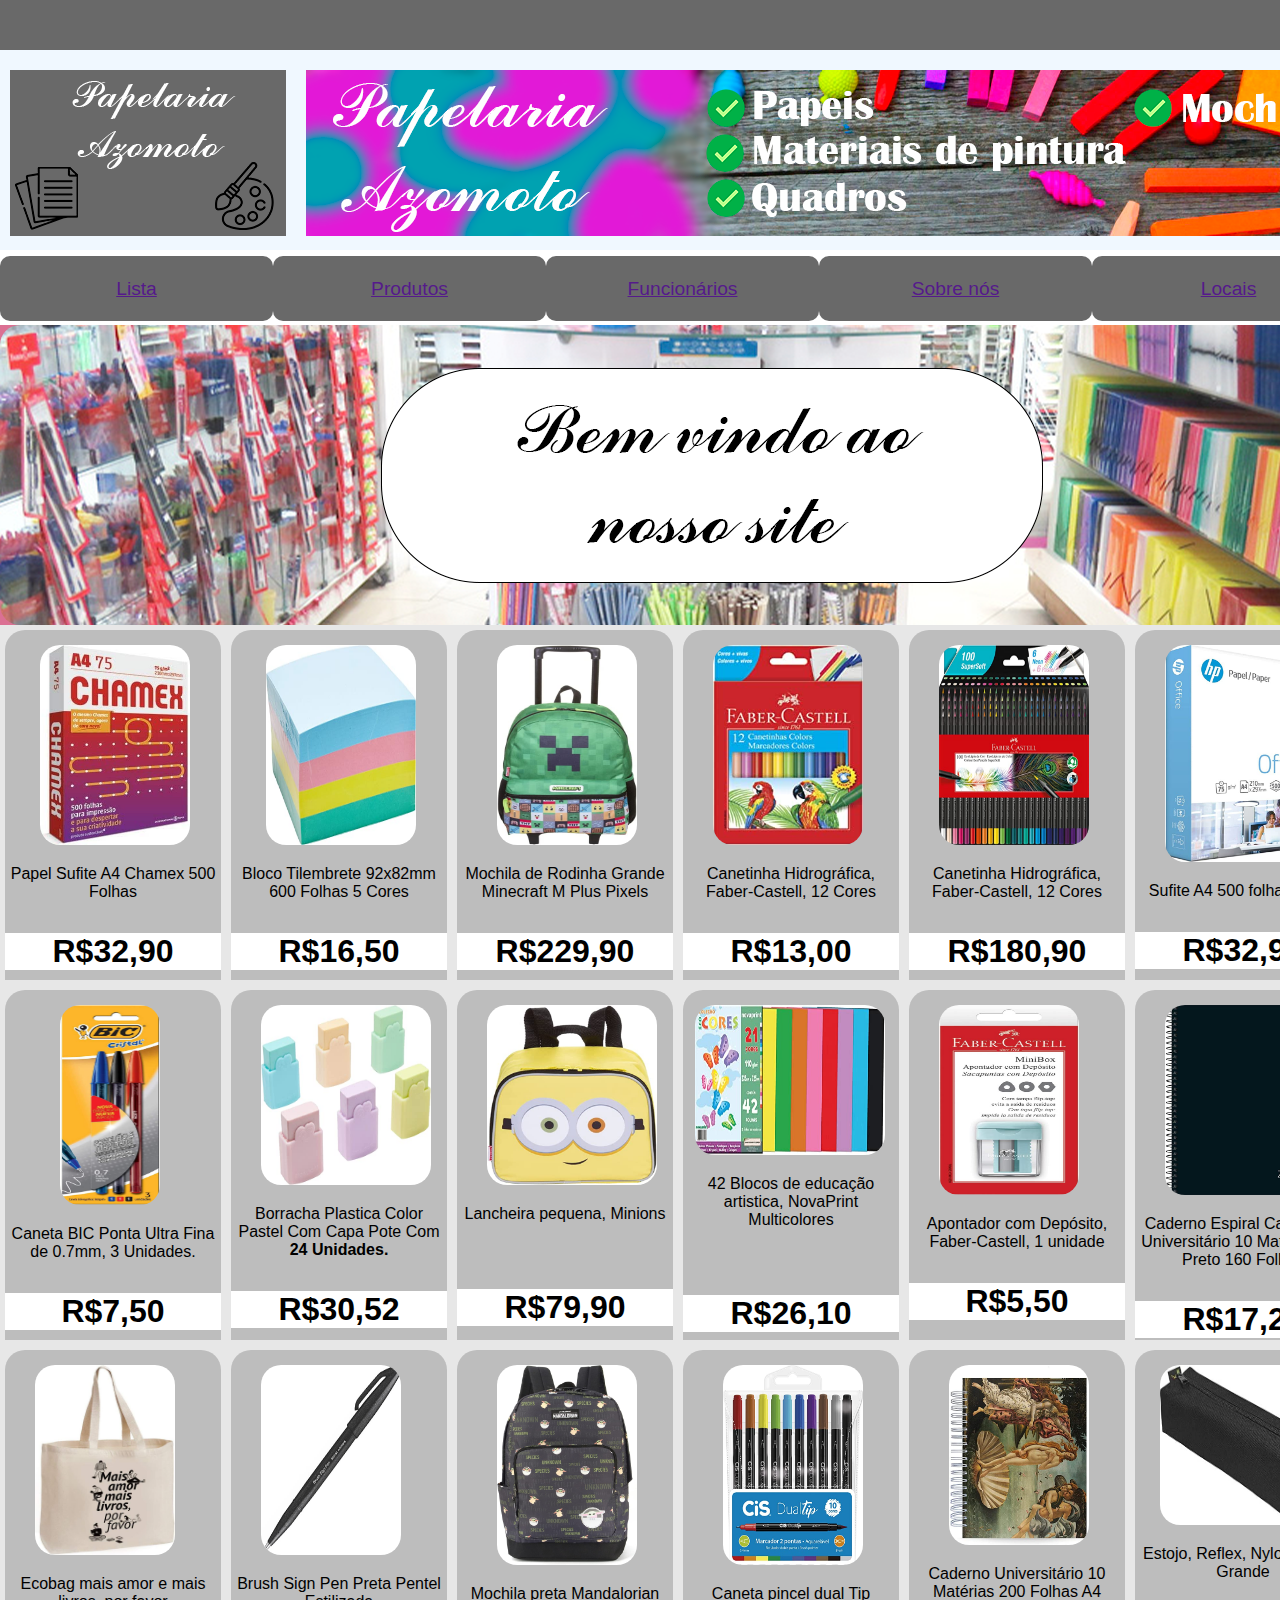
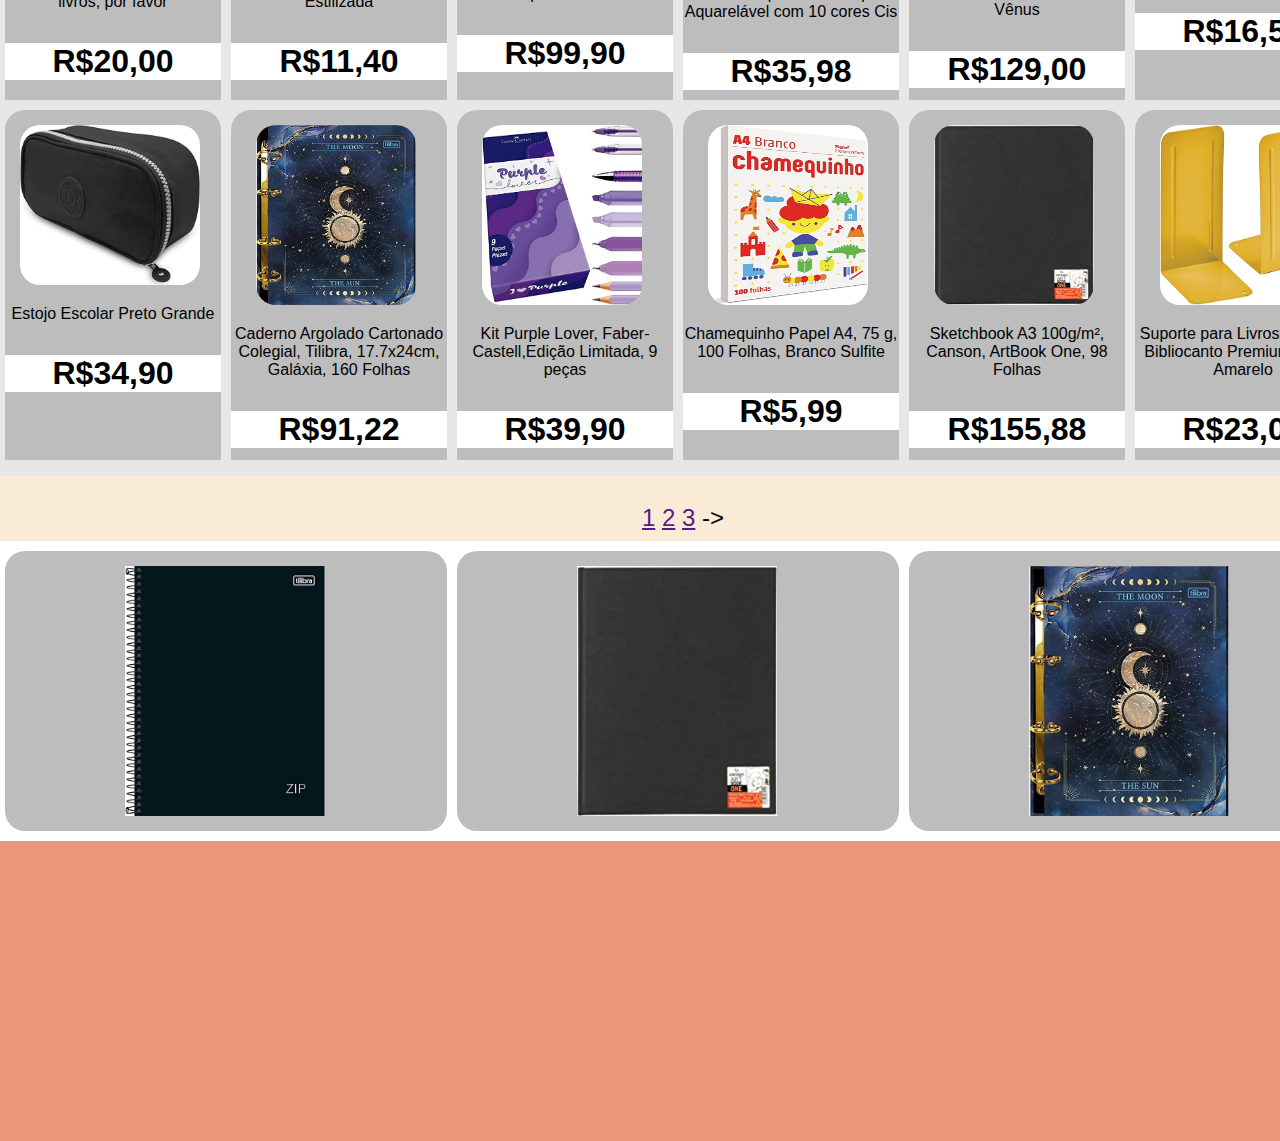
<file: index.html>
<!DOCTYPE html>
<html lang="pt-br">

<head>
    <meta charset="UTF-8">
    <meta http-equiv="X-UA-Compatible" content="IE=edge">
    <meta name="viewport" content="width=device-width, initial-scale=1.0">
    <link rel="stylesheet" href="style.css">
    <link rel="shortcut icon" href="img/papel.png" type="image/x-icon">
    <title>Papelaria Azomoto</title>
</head>

<body>
    <div class="Topo">
        <div class="MenuTransparente">
            <div class="logo">

            </div>
            <div class="banner">

            </div>
        </div>
    </div>
    <div class="menu">
        <div class="nav">
            <br>
            <a href="">Lista</a>
        </div>
        <div class="nav">
            <br>
            <a href="">Produtos</a>
        </div>
        <div class="nav">
            <br>
            <a href="">Funcionários</a>
        </div>
        <div class="nav">
            <br>
            <a href="">Sobre nós</a>
        </div>
        <div class="nav">
            <br>
            <a href="">Locais</a>
        </div>
    </div>
    <div class="banner2">
        <img src="img/Banner principal.png" alt="" style="border-radius: 20px;">
    </div>
    <div class="BackgroundProdutos">
        <div class="Produto">
            <a href="https://www.amazon.com.br/Papel-sulfite-chamex-office-A4/dp/B01CZXF4XW/ref=asc_df_B01CZXF4XW/?tag=googleshopp00-20&linkCode=df0&hvadid=379816281287&hvpos=&hvnetw=g&hvrand=5724113279226661676&hvpone=&hvptwo=&hvqmt=&hvdev=c&hvdvcmdl=&hvlocint=&hvlocphy=1001736&hvtargid=pla-809752015590&psc=1" target="_blank"><img class="ProdutoS" src="img/papel sufite a4 chamex 500 folhas.jpg" alt=""></a>
            <br>
            <p>Papel Sufite A4 Chamex 500 Folhas</p>
            <p class="preco"><b>R$32,90</b></p>
        </div>
        <div class="Produto">
            <a href="https://www.amazon.com.br/Bloco-Tilembrete-Tilibra-2019-pacote/dp/B077HYDS8H/ref=sr_1_5?c=ts&keywords=Pap%C3%A9is+e+Papelaria+de+Escrit%C3%B3rio&qid=1680740009&s=office&sr=1-5&ts_id=17095641011" target="_blank"><img class="ProdutoS" src="img/bloco tilembrete.jpg" alt=""></a>
            <br>
            <p>Bloco Tilembrete 92x82mm 600 Folhas 5 Cores</p>
            <p class="preco"><b>R$16,50</b></p>
        </div>
        <div class="Produto">
            <a href="https://www.amazon.com.br/Mochila-Rodinha-Grande-Minecraft-Pixels/dp/B0BKH5SKXD?ref_=Oct_d_orecs_d_17355098011_5&pd_rd_w=219qA&content-id=amzn1.sym.f5858b16-c6e3-40a9-b535-55ae1c0f985e&pf_rd_p=f5858b16-c6e3-40a9-b535-55ae1c0f985e&pf_rd_r=WS01TGP6XZ3DZ1P87AQ7&pd_rd_wg=1T0vg&pd_rd_r=3b6e7120-882e-4e46-bb61-2b446d689694&pd_rd_i=B0BKH5SKXD" target="_blank"><img class="ProdutoS" src="img/mochila de rodinhas minecraft.jpg" style="width: 140px; height: 200px; margin-left: 40px;" alt=""></a>
            <br>
            <p>Mochila de Rodinha Grande Minecraft M Plus Pixels</p>
            <p class="preco"><b>R$229,90</b></p>
        </div>
        <div class="Produto">
            <a href="https://www.amazon.com.br/Canetinha-Estojo-Faber-Castell-15-0112CZF-Multicor/dp/B077J2FKQN/ref=pd_day0fbt_img_sccl_1/146-2093660-3009661?pd_rd_w=rpQaE&content-id=amzn1.sym.1736716f-ff26-43f2-a5a8-44cc26e3ddf3&pf_rd_p=1736716f-ff26-43f2-a5a8-44cc26e3ddf3&pf_rd_r=41E08WZWANQCE1QW5KWC&pd_rd_wg=3mBjk&pd_rd_r=0949606e-3ffa-4d2e-87d7-49c6efe2d49f&pd_rd_i=B077J2FKQN&th=1" target="_blank"><img class="ProdutoS" src="img/canetinha hidrografica faber castell.jpg" style="width: 150px; margin-left: 30px;"  alt=""></a>
            <br>
            <p>Canetinha Hidrográfica, Faber-Castell, 12 Cores</p>
            <p class="preco"><b>R$13,00</b></p>
        </div>
        <div class="Produto">
            <a href="https://www.amazon.com.br/L%C3%A1pis-Faber-Castell-EcoL%C3%A1pis-Supersoft-1207100SOFT/dp/B09428M1JF?ref_=Oct_d_otopr_d_17095643011_2&pd_rd_w=kcGjT&content-id=amzn1.sym.031e7a3f-ff8f-40d1-9756-b07da0b07bc7&pf_rd_p=031e7a3f-ff8f-40d1-9756-b07da0b07bc7&pf_rd_r=1H71GQMSVYDDRC4QXS4B&pd_rd_wg=IsSQy&pd_rd_r=38a7dd43-ac20-42c0-a82c-0518f3c60dc7&pd_rd_i=B09428M1JF" target="_blank"><img class="ProdutoS" src="img/lapis de cor faber castell 100 cores.jpg" style="width: 150px; margin-left: 30px;"  alt=""></a>
            <br>
            <p>Canetinha Hidrográfica, Faber-Castell, 12 Cores</p>
            <p class="preco"><b>R$180,90</b></p>
        </div>
        <div class="Produto">
            <a href="https://www.amazon.com.br/Papel-Sulfite-HP-OFFICE-Folhas/dp/B076954JTT/ref=sr_1_16?c=ts&keywords=Pap%C3%A9is+e+Papelaria+de+Escrit%C3%B3rio&qid=1680740009&s=office&sr=1-16&ts_id=17095641011" target="_blank"><img class="ProdutoS" src="img/Sufite a4 500 folhas office.jpg" style="width: 150px; height: 217px; margin-left: 30px;"  alt=""></a>
            <br>
            <p>Sufite A4 500 folhas Office</p>
            <p class="preco"><b>R$32,90</b></p>
        </div>
        <div class="Produto">
            <a href="https://www.amazon.com.br/Caneta-Cristal-BIC-902487-Multicolor/dp/B0778PYC5V?ref_=Oct_d_omg_d_17095643011_0&pd_rd_w=HVfMA&content-id=amzn1.sym.8f049afe-8f70-4648-900e-aa70110e6bf8&pf_rd_p=8f049afe-8f70-4648-900e-aa70110e6bf8&pf_rd_r=1H71GQMSVYDDRC4QXS4B&pd_rd_wg=IsSQy&pd_rd_r=38a7dd43-ac20-42c0-a82c-0518f3c60dc7&pd_rd_i=B0778PYC5V" target="_blank"><img class="ProdutoS" src="img/3 canetas esferograficas bic.jpg" style="width: 100px; height: 200px; margin-left: 55px;"  alt=""></a>
            <br>
            <p>Caneta BIC Ponta Ultra Fina de 0.7mm, 3 Unidades.</p>
            <p class="preco"><b>R$7,50</b></p>
        </div>
        <div class="Produto">
            <a href="https://www.amazon.com.br/Borracha-Colorida-Plastica-Color-Pastel/dp/B07Z9TZNFB?ref_=Oct_d_omg_d_17095643011_5&pd_rd_w=HVfMA&content-id=amzn1.sym.8f049afe-8f70-4648-900e-aa70110e6bf8&pf_rd_p=8f049afe-8f70-4648-900e-aa70110e6bf8&pf_rd_r=1H71GQMSVYDDRC4QXS4B&pd_rd_wg=IsSQy&pd_rd_r=38a7dd43-ac20-42c0-a82c-0518f3c60dc7&pd_rd_i=B07Z9TZNFB" target="_blank"><img class="ProdutoS" src="img/borrachas pastel.jpg" style="width: 170px; height: 180px; margin-left: 30px;"  alt=""></a>
            <br>
            <p>Borracha Plastica Color Pastel Com Capa Pote Com <b>24 Unidades.</b></p>
            <p class="preco"><b>R$30,52</b></p>
        </div>
        <div class="Produto">
            <a href="https://www.amazon.com.br/Sestini-066084-00-Lancheira-Pequena-Minions/dp/B0BKH6S6ZL/ref=d_pd_sbs_sccl_3_5/146-2093660-3009661?pd_rd_w=uk4bm&content-id=amzn1.sym.d5ffa5eb-c14b-4098-a3c1-e33e4cc20b5c&pf_rd_p=d5ffa5eb-c14b-4098-a3c1-e33e4cc20b5c&pf_rd_r=41E08WZWANQCE1QW5KWC&pd_rd_wg=3mBjk&pd_rd_r=0949606e-3ffa-4d2e-87d7-49c6efe2d49f&pd_rd_i=B0BKH6S6ZL&psc=1" target="_blank"><img class="ProdutoS" src="img/lancheira minions.jpg" style="width: 170px; height: 180px; margin-left: 30px;"  alt=""></a>
            <br>
            <p>Lancheira pequena, Minions</p>
            <br>
            <p class="preco"><b>R$79,90</b></p>
        </div>
        <div class="Produto">
            <a href="https://www.amazon.com.br/Novaprint-ECCV00001-Educa%C3%A7%C3%A3o-Art%C3%ADstica-Multicolor/dp/B077P1Y2GT/ref=sr_1_22?c=ts&keywords=Pap%C3%A9is+e+Papelaria+de+Escrit%C3%B3rio&qid=1680740009&s=office&sr=1-22&ts_id=17095641011" target="_blank"><img class="ProdutoS" src="img/Bloco para educacao artistica.jpg" style="width: 190px; height: 150px; margin-left: 12px;"  alt=""></a>
            <br>
            <p>42 Blocos de educação artistica, NovaPrint Multicolores</p>
            <br>
            <p class="preco"><b>R$26,10</b></p>
        </div>
        <div class="Produto">
            <a href="https://www.amazon.com.br/Apontador-Dep%C3%B3sito-Faber-Castell-SM-MINIBOX/dp/B07FMRC7N7/ref=lp_17095643011_1_6?sbo=RZvfv%2F%2FHxDF%2BO5021pAnSA%3D%3D" target="_blank"><img class="ProdutoS" src="img/Apontador faber castell.jpg" style="width: 140px; height: 190px; margin-left: 30px;"  alt=""></a>
            <br>
            <p>Apontador com Depósito, Faber-Castell, 1 unidade</p>
            <p class="preco"><b>R$5,50</b></p>
        </div>
        <div class="Produto">
            <a href="https://www.amazon.com.br/Caderno-Universit%C3%A1rio-Tilibra-305421-Mat%C3%A9rias/dp/B07VFWFS4P/ref=pd_bxgy_img_sccl_1/146-2093660-3009661?pd_rd_w=rIscn&content-id=amzn1.sym.758f3509-df88-4265-806c-565a738dc05d&pf_rd_p=758f3509-df88-4265-806c-565a738dc05d&pf_rd_r=Z2JZQG0VYPKWCA9PY8H3&pd_rd_wg=VD0Ap&pd_rd_r=b23fd52f-b340-49e5-aebf-77c6aa922d97&pd_rd_i=B07VFWFS4P&psc=1" target="_blank"><img class="ProdutoS" src="img/Caderno espiral preto.jpg" style="width: 140px; height: 190px; margin-left: 30px;"  alt=""></a>
            <br>
            <p>Caderno Espiral Capa Dura Universitário 10 Matérias Zip Preto 160 Folhas</p>
            <p class="preco"><b>R$17,20</b></p>
        </div>
        <div class="Produto">
            <a href="https://www.amazon.com.br/Ecobag-Mais-amor-livros-favor/dp/B07Z6KSSC4?ref_=Oct_d_omwf_d_17355098011_0&pd_rd_w=raJCN&content-id=amzn1.sym.4590ba3b-00e4-464f-b7cf-275065c7bc70&pf_rd_p=4590ba3b-00e4-464f-b7cf-275065c7bc70&pf_rd_r=WS01TGP6XZ3DZ1P87AQ7&pd_rd_wg=1T0vg&pd_rd_r=3b6e7120-882e-4e46-bb61-2b446d689694&pd_rd_i=B07Z6KSSC4" target="_blank"><img class="ProdutoS" src="img/ecobag.jpg" style="width: 140px; height: 190px; margin-left: 30px;"  alt=""></a>
            <br>
            <p>Ecobag mais amor e mais livros, por favor</p>
            <p class="preco"><b>R$20,00</b></p>
        </div>
        <div class="Produto">
            <a href="https://www.amazon.com.br/Brush-Sign-Pen-Preta-Pentel/dp/B08C5LB5L8/ref=sr_1_23?qid=1680743059&s=office&sr=1-23&th=1" target="_blank"><img class="ProdutoS" src="img/Brush Pen Preta.jpg" style="width: 140px; height: 190px; margin-left: 30px;"  alt=""></a>
            <br>
            <p>Brush Sign Pen Preta Pentel Estilizada</p>
            <p class="preco"><b>R$11,40</b></p>
        </div>
        <div class="Produto">
            <a href="https://www.amazon.com.br/WHITELISTED-MS46445ML-VD-Mochila-costa/dp/B0BHKVHK53/ref=d_pd_sbs_sccl_3_7/146-2093660-3009661?pd_rd_w=uk4bm&content-id=amzn1.sym.d5ffa5eb-c14b-4098-a3c1-e33e4cc20b5c&pf_rd_p=d5ffa5eb-c14b-4098-a3c1-e33e4cc20b5c&pf_rd_r=41E08WZWANQCE1QW5KWC&pd_rd_wg=3mBjk&pd_rd_r=0949606e-3ffa-4d2e-87d7-49c6efe2d49f&pd_rd_i=B0BHKVHK53&psc=1" target="_blank"><img class="ProdutoS" src="img/Mochila mandalorian.jpg" style="width: 140px; height: 200px; margin-left: 40px;"  alt=""></a>
            <br>
            <p>Mochila preta Mandalorian</p>
            <p class="preco"><b>R$99,90</b></p>
        </div>
        <div class="Produto">
            <a href="https://www.amazon.com.br/Caneta-Pincel-dual-Aquarel%C3%A1vel-cores/dp/B07YNFH6W3/ref=d_pd_sbs_sccl_3_20/146-2093660-3009661?pd_rd_w=NZHN5&content-id=amzn1.sym.d5ffa5eb-c14b-4098-a3c1-e33e4cc20b5c&pf_rd_p=d5ffa5eb-c14b-4098-a3c1-e33e4cc20b5c&pf_rd_r=60D64MQGD7NQGRT95KNQ&pd_rd_wg=zu7ex&pd_rd_r=47b46a50-feda-4bb8-8aa3-e52c65421824&pd_rd_i=B07YNFH6W3&psc=1" target="_blank"><img class="ProdutoS" src="img/Caneta dualtip.jpg" style="width: 140px; height: 200px; margin-left: 40px;"  alt=""></a>
            <br>
            <p>Caneta pincel dual Tip Aquarelável com 10 cores Cis</p>
            <p class="preco"><b>R$35,98</b></p>
        </div>
        <div class="Produto">
            <a href="https://www.amazon.com.br/dp/B0BT84FQFD/ref=sspa_dk_detail_2?psc=1&pd_rd_i=B0BT84FQFD&pd_rd_w=4cQRV&content-id=amzn1.sym.dd14805d-2347-4e14-a8a3-4a68eee2b6c8&pf_rd_p=dd14805d-2347-4e14-a8a3-4a68eee2b6c8&pf_rd_r=NQCH3CVBF9XPVTSPZYEX&pd_rd_wg=BYuRp&pd_rd_r=4a7eebf2-f83f-42fb-97a3-1c66ae492a34&s=office&sp_csd=d2lkZ2V0TmFtZT1zcF9kZXRhaWw&spLa=[base64]" target="_blank"><img class="ProdutoS" src="img/caderno venus.jpg" style="width: 140px; height: 180px; margin-left: 40px;"  alt=""></a>
            <br>
            <p>Caderno Universitário 10 Matérias 200 Folhas A4 Vênus</p>
            <p class="preco"><b>R$129,00</b></p>
        </div>
        <div class="Produto">
            <a href="https://www.amazon.com.br/Estojo-Reflex-Nylon-Preto-Grande/dp/B09WN61MFN/ref=sr_1_4?__mk_pt_BR=%C3%85M%C3%85%C5%BD%C3%95%C3%91&crid=10J267YEB6QR0&keywords=Estojo&qid=1680743492&s=office&sprefix=estoj%2Coffice-products%2C214&sr=1-4" target="_blank"><img class="ProdutoS" src="img/Estojo Nylon preto.jpg" style="width: 160px; height: 160px; margin-left: 25px;"  alt=""></a>
            <br>
            <p>Estojo, Reflex, Nylon, Preto, Grande</p>
            <p class="preco"><b>R$16,57</b></p>
        </div>
        <div class="Produto">
            <a href="https://www.amazon.com.br/Masculino-Resistente-Marcadores-Lapiseiras-Apontadores/dp/B0BX78ZQ7K/ref=d_pd_sbs_sccl_3_8/146-2093660-3009661?pd_rd_w=bSLwE&content-id=amzn1.sym.d5ffa5eb-c14b-4098-a3c1-e33e4cc20b5c&pf_rd_p=d5ffa5eb-c14b-4098-a3c1-e33e4cc20b5c&pf_rd_r=3GSWJ2BB0G3RABWXAZQR&pd_rd_wg=NidkN&pd_rd_r=c2a86085-d988-4d86-9688-e3f71bf396db&pd_rd_i=B0BX78ZQ7K&psc=1" target="_blank"><img class="ProdutoS" src="img/Estojo Grande.jpg" style= "width: 180px; height: 160px; margin-left: 15px;"  alt=""></a>
            <br>
            <p>Estojo Escolar Preto Grande</p>
            <p class="preco"><b>R$34,90</b></p>
        </div>
        <div class="Produto">
            <a href="https://www.amazon.com.br/Argolado-Cartonado-Tilibra-313408-17-7x24cm/dp/B08C4MSW7N/ref=asc_df_B08C4MSW7N/?tag=googleshopp00-20&linkCode=df0&hvadid=379773094016&hvpos=&hvnetw=g&hvrand=7315587021694984466&hvpone=&hvptwo=&hvqmt=&hvdev=c&hvdvcmdl=&hvlocint=&hvlocphy=1001736&hvtargid=pla-953093782777&psc=1" target="_blank"><img class="ProdutoS" src="img/caderno the moon.jpg" style= "width: 160px; height: 180px; margin-left: 25px;"  alt=""></a>
            <br>
            <p>Caderno Argolado Cartonado Colegial, Tilibra, 17.7x24cm, Galáxia, 160 Folhas</p>
            <p class="preco"><b>R$91,22</b></p>
        </div>
        <div class="Produto">
            <a href="https://www.amazon.com.br/presente-Faber-Castell-KIT-PURPLEL-Limitada/dp/B0BL53BMY3/ref=asc_df_B0BL53BMY3/?tag=googleshopp00-20&linkCode=df0&hvadid=379723747158&hvpos=&hvnetw=g&hvrand=7315587021694984466&hvpone=&hvptwo=&hvqmt=&hvdev=c&hvdvcmdl=&hvlocint=&hvlocphy=1001736&hvtargid=pla-1967978623634&psc=1" target="_blank"><img class="ProdutoS" src="img/kit caneta roxa.jpg" style= "width: 160px; height: 180px; margin-left: 25px;"  alt=""></a>
            <br>
            <p>Kit Purple Lover, Faber-Castell,Edição Limitada, 9 peças</p>
            <p class="preco"><b>R$39,90</b></p>
        </div>
        <div class="Produto">
            <a href="https://www.amazon.com.br/dp/B076X67XSW/ref=s9_acsd_ri_bw_c2_x_0_i?pf_rd_m=A3RN7G7QC5MWSZ&pf_rd_s=merchandised-search-9&pf_rd_r=GQYYA1VPQH2ZT1TCV6K4&pf_rd_t=101&pf_rd_p=ba0dbebc-6640-4a89-8708-29fe836ee86f&pf_rd_i=16957239011" target="_blank"><img class="ProdutoS" src="img/papeis a4 chamequinho.jpg" style= "width: 160px; height: 180px; margin-left: 25px;"  alt=""></a>
            <br>
            <p>Chamequinho Papel A4, 75 g, 100 Folhas, Branco Sulfite</p>
            <p class="preco"><b>R$5,99</b></p>
        </div>
        <div class="Produto">
            <a href="https://www.amazon.com.br/dp/B008NA86ZK/ref=s9_acsd_ri_bw_c2_x_14_i?pf_rd_m=A3RN7G7QC5MWSZ&pf_rd_s=merchandised-search-11&pf_rd_r=GQYYA1VPQH2ZT1TCV6K4&pf_rd_t=101&pf_rd_p=0e7a1370-d7d4-4e94-87df-a16a8e5f2f0f&pf_rd_i=16957239011&th=1" target="_blank"><img class="ProdutoS" src="img/Sketchbook.jpg" style= "width: 160px; height: 180px; margin-left: 25px;"  alt=""></a>
            <br>
            <p>Sketchbook A3 100g/m², Canson, ArtBook One, 98 Folhas</p>
            <p class="preco"><b>R$155,88</b></p>
        </div>
        <div class="Produto">
            <a href="https://www.amazon.com.br/dp/B07NBGZHG5/ref=s9_acsd_ri_bw_c2_x_15_i?pf_rd_m=A3RN7G7QC5MWSZ&pf_rd_s=merchandised-search-11&pf_rd_r=GQYYA1VPQH2ZT1TCV6K4&pf_rd_t=101&pf_rd_p=0e7a1370-d7d4-4e94-87df-a16a8e5f2f0f&pf_rd_i=16957239011" target="_blank"><img class="ProdutoS" src="img/Suporte para livros.jpg" style= "width: 160px; height: 180px; margin-left: 25px;"  alt=""></a>
            <br>
            <p>Suporte para Livros, Acrimet, Bibliocanto Premium, 1 Par, Amarelo</p>
            <p class="preco"><b>R$23,07</b></p>
        </div>
    </div>
    <div class="Pagina">
        <br>
            <a href="">1</a>
            <a href="">2</a>
            <a href="">3</a>
            ->
    </div>
    <div class="backgroundDestaque">
        <div class="destaque">
            <a href="https://www.amazon.com.br/Caderno-Universit%C3%A1rio-Tilibra-305421-Mat%C3%A9rias/dp/B07VFWFS4P/ref=pd_bxgy_img_sccl_1/146-2093660-3009661?pd_rd_w=rIscn&content-id=amzn1.sym.758f3509-df88-4265-806c-565a738dc05d&pf_rd_p=758f3509-df88-4265-806c-565a738dc05d&pf_rd_r=Z2JZQG0VYPKWCA9PY8H3&pd_rd_wg=VD0Ap&pd_rd_r=b23fd52f-b340-49e5-aebf-77c6aa922d97&pd_rd_i=B07VFWFS4P&psc=1">
                <img src="img/Caderno espiral preto.jpg" style="width: 200px; height: 250px; margin-left: 120px; margin-top: 15px;" alt="">
            </a>
        </div>
        <div class="destaque">
            <a href="https://www.amazon.com.br/dp/B008NA86ZK/ref=s9_acsd_ri_bw_c2_x_14_i?pf_rd_m=A3RN7G7QC5MWSZ&pf_rd_s=merchandised-search-11&pf_rd_r=GQYYA1VPQH2ZT1TCV6K4&pf_rd_t=101&pf_rd_p=0e7a1370-d7d4-4e94-87df-a16a8e5f2f0f&pf_rd_i=16957239011&th=1">
                <img src="img/Sketchbook.jpg" style="width: 200px; height: 250px; margin-left: 120px; margin-top: 15px;" alt="">
            </a>
        </div>
        <div class="destaque">
            <a href="https://www.amazon.com.br/Argolado-Cartonado-Tilibra-313408-17-7x24cm/dp/B08C4MSW7N/ref=asc_df_B08C4MSW7N/?tag=googleshopp00-20&linkCode=df0&hvadid=379773094016&hvpos=&hvnetw=g&hvrand=7315587021694984466&hvpone=&hvptwo=&hvqmt=&hvdev=c&hvdvcmdl=&hvlocint=&hvlocphy=1001736&hvtargid=pla-953093782777&psc=1">
                <img src="img/caderno the moon.jpg" style="width: 200px; height: 250px; margin-left: 120px; margin-top: 15px;" alt="">
            </a>
        </div>
    </div>
    <div class="rodape">

    </div>
</body>

</html>
</file>
<file: style.css>
*
{
    font-family: arial;
}

body
{
    margin: 0px;
}

.Topo
{
    width: 100%;
    height: 200px;
    background-color: rgb(105, 105, 105);
    padding-top: 50px;
}
.MenuTransparente
{
    width: 1366px;
    height: 200px;
    background-color: aliceblue;
    margin: auto;
}
.logo
{
    float: left;
    width: 276px;
    height: 166px;
    background-color: palevioletred;
    margin-top: 20px;
    margin-bottom: 20px;
    margin-left: 10px;
    margin-right: 10px;
    background-image: url(img/icone2.png);
    background-size: cover;
}
.banner
{
    height: 166px;
    width: 1046px;
    float: left;
    background-color: brown;
    background-image: url(img/banner.png);
    margin-top: 20px;
    margin-bottom: 20px;
    margin-left: 10px;
    margin-right: 10px;
}
.menu
{
    width: 1366px;
    height: 65px;
    margin: auto;
}
.nav
{
    width: 273px;
    height: 65px;
    background-color: dimgray;
    border-radius: 10px;
    float: left;
    text-align: center;
    font-size: larger;
}
.banner2
{
    width: 1366px;
    height: 300px;
    background-color: palevioletred;
    margin: auto;
    margin-top: 10px;
}
.BackgroundProdutos
{
    width: 1366px;
    height: 1451px;
    margin: auto;
    background-color: rgb(231, 231, 231);
}
.Produto
{
    width: 216px;
    height: 350px;
    background-color: rgb(189, 189, 189);
    border-radius: 20px 20px 0px 0px;
    float: left;
    margin:5px;
}
.Pagina
{
    width: 1366px;
    height: 65px;
    background-color: antiquewhite;
    margin: auto;
    font-size: x-large;
    text-align: center;
}
.backgroundDestaque
{
    width: 1366px;
    height: 300px;
    background-color: rgb(255, 255, 255);
    margin: auto;
}
.destaque
{
    width: 442px;
    height: 280px;
    background-color: rgb(189, 189, 189);
    border-radius: 20px;
    margin:5px;
    margin-top: 10px;
    float: left;
}
.rodape
{
    width: 100%;
    height: 300px;
    background-color: darksalmon;
}
.ProdutoS
{
    width: 150px;
    height: 200px;
    margin-left: 35px;
    margin-top: 15px;
    border-radius: 20px;
}
p
{
    text-align: center;
}
.preco
{
    font-size: xx-large;
    box-shadow: inset 0px 0px 0px 50px white;
}
</file>
